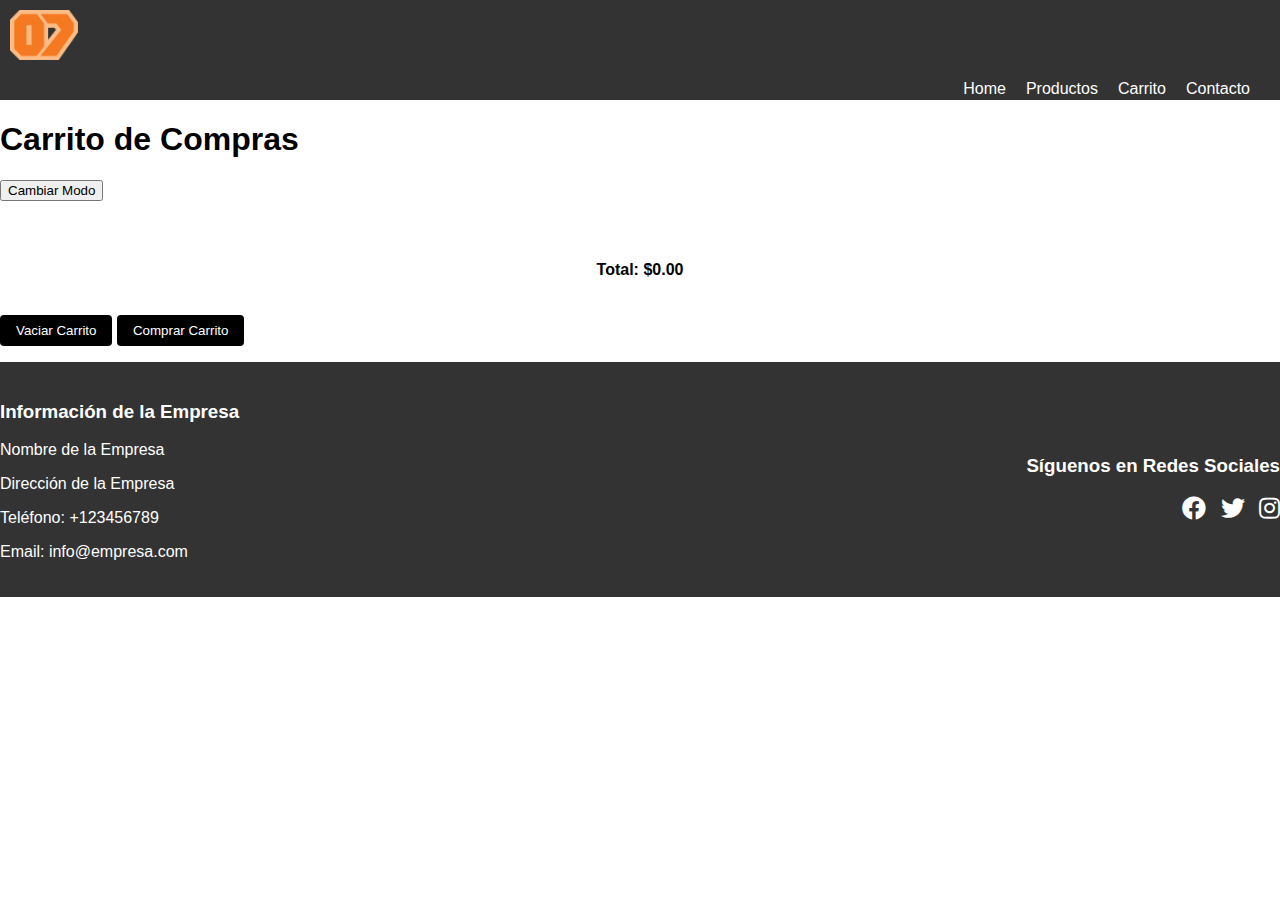
<file: carrito.html>
<!DOCTYPE html>
<html lang="en">
<head>
    <meta charset="UTF-8">
    <meta name="viewport" content="width=device-width, initial-scale=1.0">
    <title>Carrito de Compras</title>
    <link href="https://cdn.jsdelivr.net/npm/bootstrap@5.0.2/dist/css/bootstrap.min.css" rel="stylesheet" integrity="sha384-EVSTQN3/azprG1Anm3QDgpJLIm9Nao0Yz1ztcQTwFspd3yD65VohhpuuCOmLASjC" crossorigin="anonymous">
    <link rel="stylesheet" href="https://cdnjs.cloudflare.com/ajax/libs/font-awesome/5.15.3/css/all.min.css">
    <link rel="stylesheet" href="./css/style.css">
</head>
<body>
    <nav>
        <a href="index.html"><img src="./07-logo-1C88A7F664-seeklogo.com.png" alt="" style="height: 50px;"></a>
        <ul>
              <li>
                  <a href="index.html">
                      Home
                  </a>
              </li>
              <li>
                  <a href="productos.html">
                      Productos
                  </a>
              </li>
              <li>
                  <a href="carrito.html">
                      Carrito
                  </a>
              </li>
              <li>
                  <a href="contacto.html">
                      Contacto
                  </a>
              </li>
          </ul>
     </nav>
    <h1>Carrito de Compras</h1>

        <!-- Agrega un botón para cambiar el modo -->
<button id="toggle-mode-button">
    Cambiar Modo
</button>

    <div class="container-cards" id="cart-items">
        
    </div>
    <p class="cart-total">Total: $0.00</p>
    
    <!-- Boton para vaciar carritoo.html -->
    <button id="empty-cart-button" class="button-card empty-cart-button">
        Vaciar Carrito
    </button>


    <!-- Boton para comprar carrito -->
<button id="buy-button" class="button-card buy-button">
    Comprar Carrito
</button>


    <p id="feedback-message"></p>

    <footer>
        <div class="footer-container">
            <div class="footer-info">
                <h3>Información de la Empresa</h3>
                <p>Nombre de la Empresa</p>
                <p>Dirección de la Empresa</p>
                <p>Teléfono: +123456789</p>
                <p>Email: info@empresa.com</p>
            </div>
            <div class="social-icons">
                <h3>Síguenos en Redes Sociales</h3>
                <a href="#" target="_blank"><i class="fab fa-facebook"></i></a>
                <a href="#" target="_blank"><i class="fab fa-twitter"></i></a>
                <a href="#" target="_blank"><i class="fab fa-instagram"></i></a>
            </div>
        </div>
    </footer>
    
    <script type="module" src="carrito.js"></script>
    <script src="https://cdn.jsdelivr.net/npm/bootstrap@5.0.2/dist/js/bootstrap.bundle.min.js" integrity="sha384-MrcW6ZMFYlzcLA8Nl+NtUVF0sA7MsXsP1UyJoMp4YLEuNSfAP+JcXn/tWtIaxVXM" crossorigin="anonymous"></script>
    <script src="darkmode.js"></script>
</body>
</html>
</file>
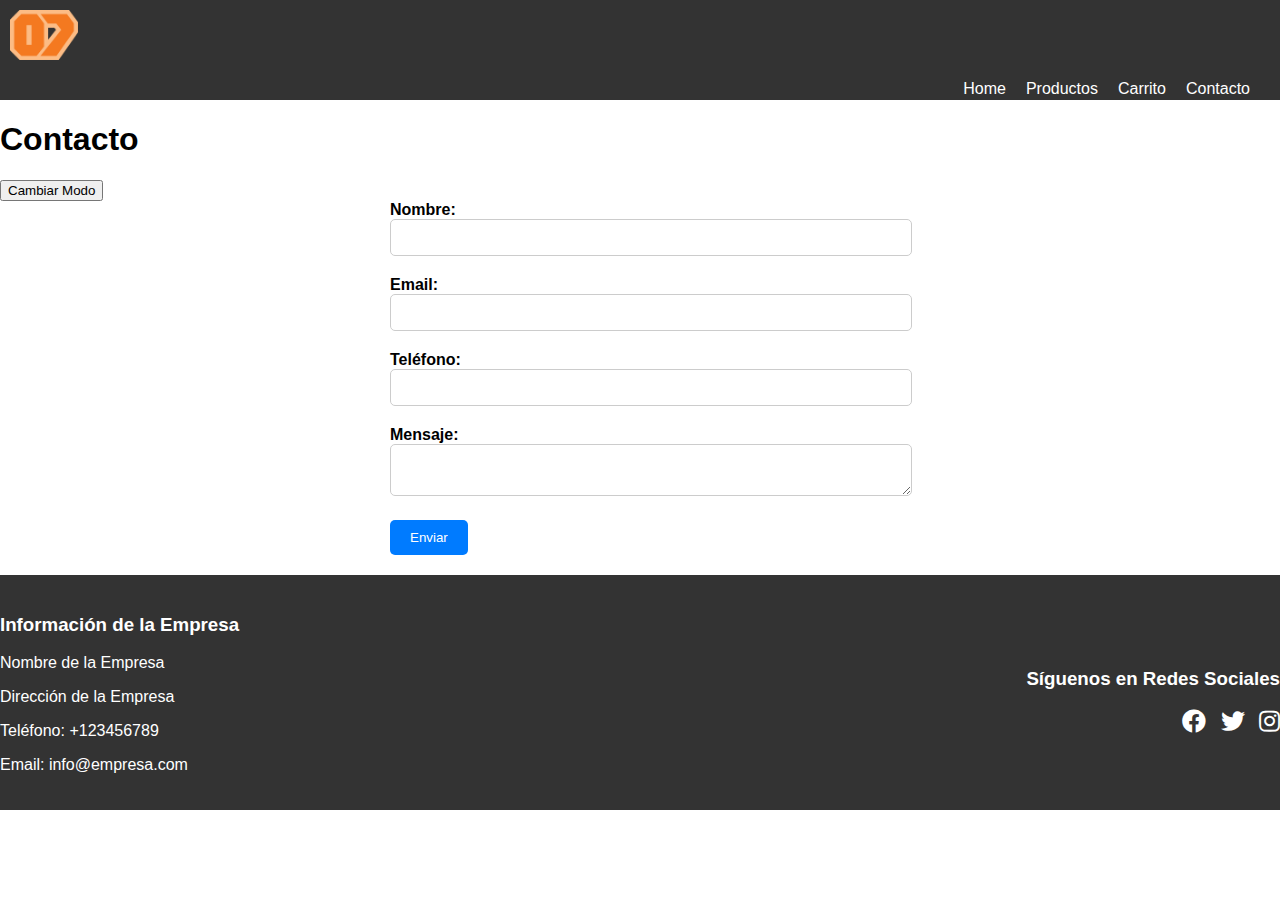
<file: contacto.html>
<!DOCTYPE html>
<html lang="en">
<head>
    <meta charset="UTF-8">
    <meta name="viewport" content="width=device-width, initial-scale=1.0">
    <title>Contacto</title>
    <link href="https://cdn.jsdelivr.net/npm/bootstrap@5.0.2/dist/css/bootstrap.min.css" rel="stylesheet" integrity="sha384-EVSTQN3/azprG1Anm3QDgpJLIm9Nao0Yz1ztcQTwFspd3yD65VohhpuuCOmLASjC" crossorigin="anonymous">
    <link rel="stylesheet" href="https://cdnjs.cloudflare.com/ajax/libs/font-awesome/5.15.3/css/all.min.css">
    <link rel="stylesheet" href="./css/style.css">
</head>
<body>
    <nav>
        <a href="index.html"><img src="./07-logo-1C88A7F664-seeklogo.com.png" alt="" style="height: 50px;"></a>
        <ul>
              <li>
                  <a href="index.html">
                      Home
                  </a>
              </li>
              <li>
                  <a href="productos.html">
                      Productos
                  </a>
              </li>
              <li>
                  <a href="carrito.html">
                      Carrito
                  </a>
              </li>
              <li>
                  <a href="contacto.html">
                      Contacto
                  </a>
              </li>
          </ul>
     </nav>
    <h1>Contacto</h1>

        <!-- Agrega un botón para cambiar el modo -->
<button id="toggle-mode-button">
    Cambiar Modo
</button>


    <!-- Formulario de contacto -->
    <form id="contact-form" action="#" method="post">
        <div class="form-group">
            <label for="name">Nombre:</label>
            <input type="text" id="name" name="name" required>
            <span id="name-error" class="error-message"></span>
        </div>

        <div class="form-group">
            <label for="email">Email:</label>
            <input type="email" id="email" name="email" required>
            <span id="email-error" class="error-message"></span>
        </div>

        <div class="form-group">
            <label for="phone">Teléfono:</label>
            <input type="tel" id="phone" name="phone" pattern="[0-9]{10}" required>
            <span id="phone-error" class="error-message"></span>
        </div>
        

        <div class="form-group">
            <label for="message">Mensaje:</label>
            <textarea id="message" name="message" required></textarea>
            <span id="message-error" class="error-message"></span>
        </div>

        <div class="form-group">
            <button type="submit">Enviar</button>
        </div>
    </form>

<footer>
      <div class="footer-container">
          <div class="footer-info">
              <h3>Información de la Empresa</h3>
              <p>Nombre de la Empresa</p>
              <p>Dirección de la Empresa</p>
              <p>Teléfono: +123456789</p>
              <p>Email: info@empresa.com</p>
          </div>
          <div class="social-icons">
              <h3>Síguenos en Redes Sociales</h3>
              <a href="#" target="_blank"><i class="fab fa-facebook"></i></a>
              <a href="#" target="_blank"><i class="fab fa-twitter"></i></a>
              <a href="#" target="_blank"><i class="fab fa-instagram"></i></a>
          </div>
      </div>
  </footer>
  
    <script src="contacto.js"></script>
    <script src="https://cdn.jsdelivr.net/npm/bootstrap@5.0.2/dist/js/bootstrap.bundle.min.js" integrity="sha384-MrcW6ZMFYlzcLA8Nl+NtUVF0sA7MsXsP1UyJoMp4YLEuNSfAP+JcXn/tWtIaxVXM" crossorigin="anonymous"></script>
    <script src="darkmode.js"></script>
</body>
</html>
</file>
<file: css/style.css>
body {
    margin: 0;
    font-family: Arial, sans-serif;
}

nav {
    background-color: #333;
    color: white;
    padding: 10px;
    height: 80px;
}

nav ul {
    list-style: none;
    display: flex;
    justify-content: flex-end;
}

nav ul li {
    margin-right: 20px;
}

a {
    text-decoration: none;
    color: white;
}

.container-cards {
    display: flex;
    flex-wrap: wrap;
    justify-content: center;
    margin: 30px 0;
}

.card {
    width: 300px;
    margin: 10px;
    padding: 10px;
    display: flex;
    flex-direction: column;
    border: 1px solid #ddd;
    border-radius: 8px;
    text-align: center;
}

.container-card {
    width: 100%;
    height: 200px;
    display: flex;
    justify-content: center;
    align-items: center;
}

.container-card img {
    max-width: 100%;
    max-height: 100%;
}

.button-card, .button-remove {
    background-color: #000;
    color: white;
    border: none;
    padding: 8px 16px;
    border-radius: 4px;
    cursor: pointer;
    transition: background-color 0.3s ease-in-out;
}

.button-card:hover, .button-remove:hover, .nav:hover {
    background-color: #ff9800;
}

.cart-total {
    text-align: center;
    font-weight: bold;
    margin-top: 20px;
}

.button-card {
    /* ... otros estilos ... */
    background-color: #000000;
    color: white;
    /* ... otros estilos ... */
}

.empty-cart-button {
    background-color: #000000;
    color: white;
    border: none;
    padding: 8px 16px;
    border-radius: 4px;
    cursor: pointer;
    transition: background-color 0.3s ease-in-out;
    margin-top: 20px;
}

.empty-cart-button:hover {
    background-color: rgb(255, 145, 0);
    justify-content: center;
}

.center {
    display: flex;
    justify-content: center;
    align-items: center;
}

/* Estilos para el formulario de contacto */
#contact-form {
    max-width: 500px;
    margin: 0 auto;
}

.form-group {
    margin-bottom: 20px;
}

label {
    display: block;
    font-weight: bold;
}

input[type="text"],
input[type="email"],
input[type="tel"],
textarea {
    width: 100%;
    padding: 10px;
    border: 1px solid #ccc;
    border-radius: 5px;
}

button[type="submit"] {
    background-color: #007BFF;
    color: white;
    padding: 10px 20px;
    border: none;
    border-radius: 5px;
    cursor: pointer;
}

button[type="submit"]:hover {
    background-color: #0056b3;
}

/* Estilos para los mensajes de error */
.error-message {
    color: red;
    font-size: 14px;
    margin-top: 5px;
}

/* Estilos para el contenedor de la sección de contacto */
.contact-section {
    padding: 20px;
    background-color: #f4f4f4;
}

/* Estilos para el título de la sección */
.contact-title {
    font-size: 24px;
    margin-bottom: 20px;
}

/* Estilos para el contenedor de tarjetas de productos con descuento */
.discounted-products {
    display: flex;
    flex-wrap: wrap;
    justify-content: space-between; /* Opcional: ajusta el espaciado entre las tarjetas */
}

/* Estilos para las tarjetas de productos con descuento */
.product-card {
    flex-basis: calc(33.33% - 20px); /* Ancho deseado para cada tarjeta (33.33% menos el espaciado) */
    margin: 10px;
    padding: 10px;
    display: flex;
    flex-direction: column;
    border: 1px solid #ddd;
    border-radius: 8px;
    text-align: center;
}

/* Estilos generales para el modo oscuro */
.dark-mode {
    background-color: #1e1e1e; /* Fondo oscuro */
    color: white; /* Texto claro */
}

/* Estilos para las tarjetas de productos en modo oscuro */
.dark-mode .container-cards .card {
    background-color: #333; /* Fondo oscuro */
    color: white; /* Texto claro */
    /* Otros estilos específicos para las tarjetas en modo oscuro */
}

/* Estilos para el footer */
footer {
    background-color: #333;
    color: white;
    padding: 20px 0;
}

.footer-container {
    display: flex;
    justify-content: space-between;
    align-items: center;
    flex-wrap: wrap;
}

.footer-info {
    flex-basis: calc(50% - 20px);
    max-width: 400px;
    margin-right: 20px;
}

.social-icons {
    flex-basis: calc(50% - 20px);
    text-align: right;
}

.social-icons a {
    color: white;
    font-size: 24px;
    margin-left: 10px;
}

/* Estilos para los íconos de redes sociales (Font Awesome) */
.fa-facebook:before {
    content: "\f09a";
}

.fa-twitter:before {
    content: "\f099";
}

.fa-instagram:before {
    content: "\f16d";
}
</file>
